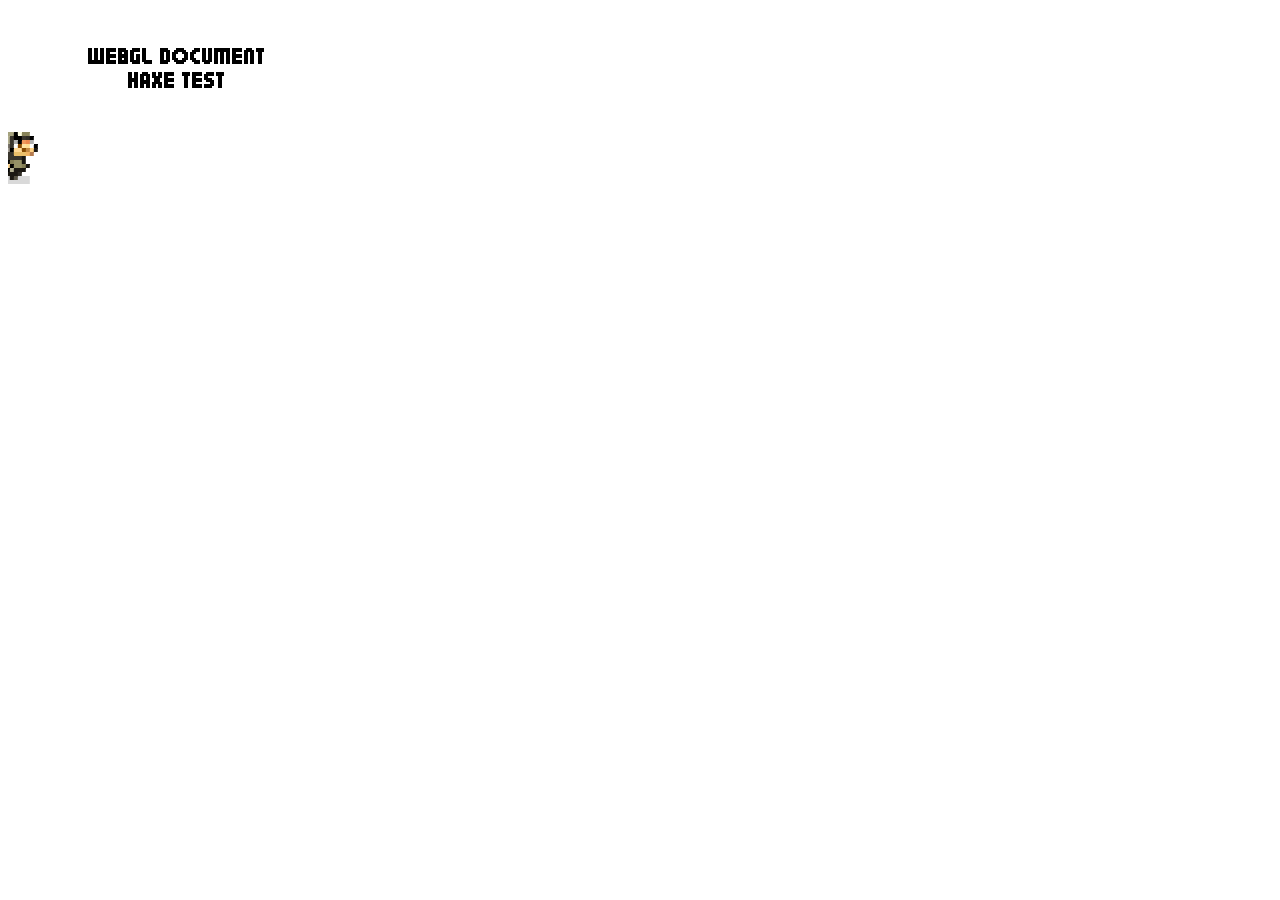
<file: deploy/index.html>
﻿<!DOCTYPE html>
<html>
	<head>
		<meta charset="UTF-8">
		<title>WebGLDocument: Haxe Template</title>

		<link rel="stylesheet" type="text/css" href="css/index.css">

		<script src="libs/flwebgl-0.2.min.js"></script>
		<!--
		<script type="text/javascript" src="https://ajax.googleapis.com/ajax/libs/jquery/1.10.1/jquery.min.js" ></script>
		-->
		<script src="js/main.js"></script>
	</head>
	<body>
		<div id="error_display"></div>
		<canvas id="canvas"></canvas>
	</body>
</html>
</file>
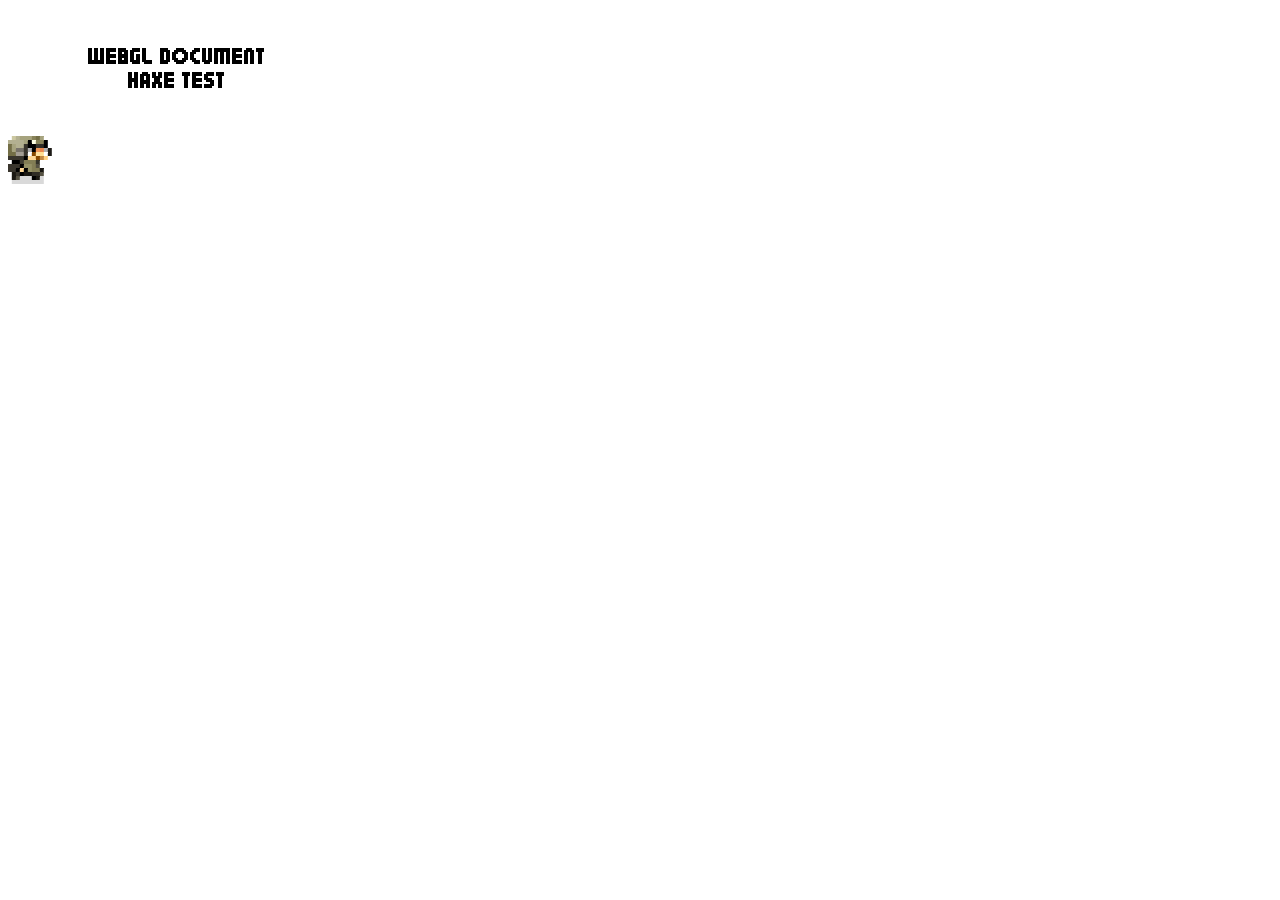
<file: deploy/main.html>
<!DOCTYPE html>
<html>
	<head>
		<meta charset="UTF-8">
		<title>main</title>
		<script src="libs/flwebgl-0.2.min.js"></script>
		<script>
			var player, result = flwebgl.Player.S_OK;
			var atlasList = [], content = undefined;

			function loadContent() {
				getAsset("assets/main.json?1474720202654", function (response) {content = JSON.parse(response); assetLoaded(); });
				getAsset("assets/main_atlas.json?1474720202654", function (response) { atlasList.push({json:JSON.parse(response), image:"assets/main_atlas.png?1474720202654"}); assetLoaded(); });
			}

			function assetLoaded() {
				if (atlasList.length == 1 && content) {
					var canvas = document.getElementById("canvas");
					player = new flwebgl.Player();

					//Create textureatlas object for all the textures which you have
					var textureAtlasList = [];
					for (var i = 0; i < atlasList.length; i++) {
						textureAtlasList.push(new flwebgl.TextureAtlas(atlasList[i].json, atlasList[i].image));
					}

					result = player.init(canvas, content, textureAtlasList, handleComplete);

					if(result === flwebgl.Player.E_CONTEXT_CREATION_FAILED) {
						document.getElementById("err_nowebglsupport").style.display="block";
						return;
					} else if(result === flwebgl.Player.E_REQUIRED_EXTENSION_NOT_PRESENT) {
						document.getElementById("err_extensionnotpresent").style.display="block";
						return;
					}

					//Resize the canvas and reset the viewport
					var w = player.getStageWidth();
					var h = player.getStageHeight();
					canvas.width = w;
					canvas.height = h;
					player.setViewport(new flwebgl.geom.Rect(0, 0, w, h));
				}
			}

			function getAsset(url, callbk) {
				if (!window.XMLHttpRequest) {
					document.getElementById("err_nowebglsupport").style.display="block";
					return;
				}

				var req = new XMLHttpRequest();
				req.onreadystatechange = function() {
					if (req.readyState == 4 && req.status == 200)
						callbk(req.responseText);
				};
				req.open("GET", url, true);
				req.send();
			}

			function handleComplete() {
				if(result === flwebgl.Player.S_OK) {
					player.play();

					// ==> This is a good place to add code <==
				}
			}
		</script>
	</head>
	<body onload="loadContent();">
		<canvas id="canvas" style="border: none;"></canvas>
		<div class="error" id="err_nowebglsupport" style="display:none;"><span>お使いのブラウザーで WebGL がサポートされていません。</span>&nbsp;<span><a href="http://get.webgl.org">WebGL サポートを確認してください。</a></span></div>
		<div class="error" id="err_extensionnotpresent" style="display:none;">必要な WebGL 拡張がお使いのブラウザーでサポートされていません。</div>
	</body>
</html>
</file>
<file: deploy/css/index.css>
#error_display
{
	display.none;
}
#canvas
{
	border: none;
}

/*
canvas{
    -ms-interpolation-mode: nearest-neighbor;
    image-rendering: -webkit-optimize-contrast;
    image-rendering: -moz-crisp-edges;
    image-rendering: -o-crisp-edges;
    image-rendering: pixelated;
}
*/
</file>
